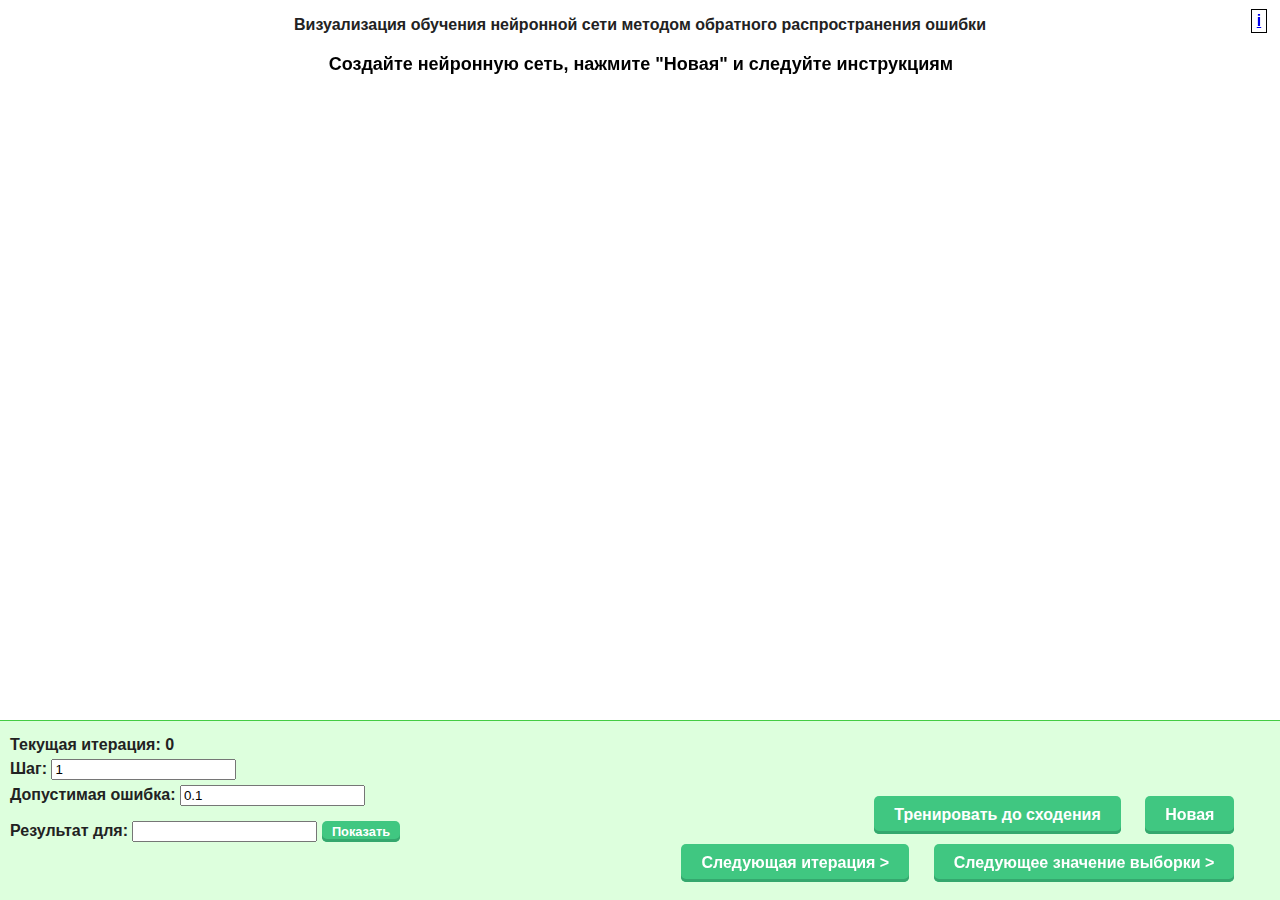
<file: index.html>
<!DOCTYPE html>
<html>
<head>
	<title>Визуализация обучения нейронной сети</title>
	<link href="style.css" rel="stylesheet">
</head>
<body>
<script src="main3.js"></script>
<p id = "header">Визуализация обучения нейронной сети методом обратного распространения ошибки</p>
<div id = "canvas"><canvas id = 'mainlist'></canvas></div>
<script type="text/javascript">
	function drawEllipse(ctx, x, y, a, b) {
		ctx.save();
		ctx.beginPath();
		ctx.translate(x, y);
		ctx.scale(a / b, 1);
		ctx.arc(0, 0, b, 0, Math.PI * 2, true);
		ctx.restore();
		ctx.strokeStyle = "#000";
		ctx.closePath();
		ctx.stroke();
	}
	//60pxx30px
	function drawStructure(NN1)
	{
		var aEll = 30;
		var bEll = 20;
		var LenWeight = 30;
		var MarginRound = 20;
		var CntLineWeight = NN1.structure.length - 1;
		var MaxCntOfWeights = Math.max.apply(null, NN1.structure);
		var canvasWidth = NN1.structure.length*aEll*2 + (CntLineWeight+0.5)*MaxCntOfWeights*LenWeight;
		var canvasHeight = Math.max.apply(null, NN1.structure)*(bEll*2 + MarginRound);
		var TextWeightSize = 10;
		var TextValueSize = 10;

		document.getElementById('mainlist').height = canvasHeight;
		document.getElementById('mainlist').width = canvasWidth;
		document.getElementById('mainlist').style = 'width:' + canvasWidth + 'px; height: ' + canvasHeight + 'px;';
		var draw = document.getElementById("mainlist");
		if (draw.getContext){
			var ctx = draw.getContext('2d');
			ctx.clearRect(0, 0, canvasWidth, canvasHeight);
			ctx.beginPath();
			var x = aEll;

			for (var i  = 0; i < NN1.layers.length; i++)
			{
				
				
				var y = (canvasHeight - NN1.structure[i]*(bEll*2 + MarginRound))/2 - bEll ;

				for (var j = 0; j < NN1.layers[i].neurons.length; j++)
				{
					
					y += bEll*2 + MarginRound;
	       			drawEllipse(ctx, x,y,aEll, bEll);
	       			ctx.fillStyle = "#000";
				    ctx.font = "bold 15px Arial";
				    ctx.fillText(NN1.layers[i].neurons[j].value.toFixed(3), x-18, y+5);
				   
	       			if (i > 0){
		       			for (var k = 0; k < CountLines; k++)
		       			{
		       				ctx.beginPath();
		       				ctx.moveTo(Linex1, Liney1 + k*(bEll*2+MarginRound));
		       				var Linex2 = x - aEll;
		       				var Liney2 = y;
		       				ctx.lineTo(Linex2, Liney2);
		       				ctx.strokeStyle = "#ddd";
		       				ctx.closePath();
		       				ctx.stroke();
		       				
		       			}
		       		}
				}

				var Linex1 = x+aEll;
				var CountLines = NN1.structure[i];
				var Liney1 = y-((bEll)*2+MarginRound)*(CountLines-1);
				x += aEll*2+MaxCntOfWeights*LenWeight;

			}
			var x = aEll;
			for (var i  = 0; i < NN1.layers.length; i++)
				{
					var y = (canvasHeight - NN1.structure[i]*(bEll*2 + MarginRound))/2 - bEll ;
					for (var j = 0; j < NN1.layers[i].neurons.length; j++)
					{
						y += bEll*2 + MarginRound;
						var StrWeight = '[';
						for (var n1 = 1; n1 < NN1.layers[i].neurons[j].connects.length; n1 += 2)
					    {
					    	ctx.fillStyle = "#000";
					    	ctx.font = "bold 12px Arial";
					    	StrWeight += (NN1.layers[i].neurons[j].connects[n1].toFixed(2));
					    	if (n1 < NN1.layers[i].neurons[j].connects.length-1)
					    	{
					    		StrWeight += ', ';
					    	}
					    	
					    }
					    StrWeight += ']';
					    if (i > 0){
					    	ctx.fillText(StrWeight, x - ctx.measureText(StrWeight).width/2, y-bEll-5);
					    }
					}
					x += aEll*2+MaxCntOfWeights*LenWeight;
				}
		}
	}
var NN1 = 'No';
function drawNo()
{
	

	
	var draw = document.getElementById("mainlist");
	if (draw.getContext){
		var ctx = draw.getContext('2d');
		ctx.beginPath()
		ctx.fillStyle = "#000";
		ctx.font = "bold 20px Arial";
		var strBegin = 'Создайте нейронную сеть, нажмите "Новая" и следуйте инструкциям';
		var canvasWidth = ctx.measureText(strBegin).width;
		document.getElementById('mainlist').width = canvasWidth;
		ctx.font = "bold 18px Arial";
		ctx.fillText(strBegin,  (canvasWidth - ctx.measureText(strBegin).width)/2, 20);//ctx.measureText(strBegin).height*2);
		ctx.closePath()
	}
}
drawNo();
function isNumeric(n) 
{
		return !isNaN(parseFloat(n)) && isFinite(n);
}
function NextStep(inputArr, outputArr)
{
	TrainStep = 0;
	if (NN1 !== 'No'){
		count = document.getElementById("StepCount").value;
		if (!(isNumeric(count)))
		{
			alert('Неверно введен шаг итерации');
		}
		else
		{
			for (var cnt = 0; cnt < count; cnt++)
			{
				for (var i = 0; i < inputArr.length; i++){
					NN1.TrainOne(inputArr[i], outputArr[i]);
				}
				NN1.step++;
			}
		}
		
		document.getElementById("CurrIt").innerHTML = "Текущая итерация: " + NN1.step; //В class NN надо добавить это
		NN1.ResultOne(inputArr[inputArr.length-1]);
		drawStructure(NN1);
	} else{
		alert ('Нет нейронной сети');
	}
}
var TrainStep = 0;
function NextTrainStep(inputArr, outputArr)
{
	if (NN1 !== 'No'){
		NN1.TrainOne(inputArr[TrainStep], outputArr[TrainStep]);
		NN1.ResultOne(inputArr[TrainStep]);
		TrainStep++;
		if (TrainStep >= inputArr.length)
		{
			TrainStep = 0;
			NN1.step++;
			document.getElementById("CurrIt").innerHTML = "Текущая итерация: " + NN1.step;
		}
		drawStructure(NN1);
	} else {
		alert ('Нет нейронной сети');
	}
}
function NewNN()
{
	 document.getElementById('NewNNpopup').style.display = 	'block';
}

function NewNNClose()
{
	 document.getElementById('NewNNpopup').style.display = 	'none';
}
var countOfData = 1;
var inputArr = [];
var outputArr = [];
function StrArrToNum(arr)
{
	for (var i = 0; i < arr.length; i++)
	{
		if (isNumeric(arr[i]))
		{
		arr[i] = Number(arr[i]);
		} else{
			return 'Error';
		}

	}
	return arr;
}
function NewNNCreate()
{
	document.getElementById("CurrIt").innerHTML = "Текущая итерация: " + 0;
	var ErrorF = false;
	inputArr = [];
	outputArr = [];
	var structure = document.getElementById('NewNNStructure').value;
	structure = structure.split(' ');
	structure = StrArrToNum(structure);
	if ((structure === 'Error') && (!ErrorF))
	{
		alert("Неверный формат для структуры нейронной сети");
		ErrorF = true;
	}
	NN1 = new NeuralNetwork(structure);
	for (var i = 1; i < countOfData+1; i++)
	{
		var input = document.getElementById('input'+i).value;
		var output = document.getElementById('output'+i).value;
		input = input.split(' ');
		output = output.split(' ');
		input = StrArrToNum(input);
		output = StrArrToNum(output);
		if (((input === 'Error') || (output === 'Error') || (input.length !== structure[0]) || (output.length !== structure[structure.length-1])) && (!ErrorF))
		{
			alert('Неверные входные данные для элемента выборки ' + (Math.ceil(i)));
			ErrorF = true;
		}else
		{
			inputArr.push(input);
			outputArr.push(output);
		}

	}
	if (!ErrorF)
	{
		NN1.ResultOne(inputArr[0])
		drawStructure(NN1);
		NewNNClose();
	}

}

function plusOne()
{
	countOfData++;
	var newLabel = document.createElement('span');
	newLabel.id = 'label'+countOfData;
	var newInput = document.createElement('input');
	newInput.type = "text";
	newInput.name = "NewNNData";
	newInput.id = "input" + countOfData;
	newInput.className = "dataNewIn";
	var newOutput = document.createElement('input');
	newOutput.type = "text";
	newOutput.name = "NewNNData";
	newOutput.id = "output" + countOfData;
	newOutput.className = "dataNewOut";
	var parent = document.getElementById('output' + (countOfData-1));
	parent.parentNode.insertBefore(newOutput, parent.nextSibling);
	parent.parentNode.insertBefore(newInput, parent.nextSibling);
	parent.parentNode.insertBefore(newLabel, parent.nextSibling);

	newLabel.innerHTML = countOfData + ': ';
}
function minusOne()
{
	
	var input = document.getElementById("input" + countOfData);
	input.parentNode.removeChild(input);
	var output = document.getElementById("output" + countOfData);
	output.parentNode.removeChild(output);
	var label = document.getElementById("label" + countOfData);
	label.parentNode.removeChild(label);
	countOfData--;

}

function maxErrorF()
{
	var maxError = 0;

	for (var i = 0; i < inputArr.length; i++){
		NN1.ResultOne(inputArr[i]);
		for (var j = 0; j < NN1.layers[NN1.layers.length-1].neurons.length; j++)
		{
			
			if (maxError < Math.abs(outputArr[i][j] - NN1.layers[NN1.layers.length-1].neurons[j].value))
			{
				maxError = Math.abs(outputArr[i][j] - NN1.layers[NN1.layers.length-1].neurons[j].value);
			}
		}
	}
	return maxError;

}

function TrainUntil()
{
	if (NN1 === 'No')
	{
		alert('Нет нейронной сети');
	}
	else
	{
		var RUShure = confirm('Вы хотите обучить нейронную сеть до схождения? Это может занять очень длительное время.');
		if (RUShure){
			var butt = document.getElementById('TrainUntilBut');
			var ErrorCan = document.getElementById('ErrorCan').value;
			while (ErrorCan <= maxErrorF())
			{
				//console.log(maxErrorF());
				for (var i = 0; i < inputArr.length; i++)
				{
					NN1.TrainOne(inputArr[i], outputArr[i]);
					NN1.step++;
					if (NN1.step%100 === 0)
					{
						document.getElementById("CurrIt").innerHTML = "Текущая итерация: " + NN1.step;
					}
				}
			}
			drawStructure(NN1);
			document.getElementById("CurrIt").innerHTML = "Текущая итерация: " + NN1.step;
		}
	}
}

function ResultFor()
{
	if (NN1 !== 'No'){
		var input = document.getElementById('ResultFor').value;
		input = input.split(' ');
		input = StrArrToNum(input);
		if (input === 'Error' )
		{
			alert ('Неверный формат входных данных');
		}
		else if (input.length !== NN1.structure[0])
		{
			alert('Неверная размерность входных данных');
		} else 
		{
			NN1.ResultOne(input);
			drawStructure(NN1)
		}
	}else {
		alert ('Нет нейронной сети');
	}
}
</script>
<div class = 'info'>
	<a href = "https://github.com/werytert/Visualization-of-NN-learning" target="_blank">i</a>
</div>
<div class = "ControlPanel">
	<div class = "InfoPanel">
		<div class = "infoDiv">
		<span class = "InfoLabel" id = "CurrIt">Текущая итерация: 0</span>
		</div>
		<div class = "infoDiv">
		<span class = "InfoLabel">Шаг: </span><input type="text" name="Step" id = "StepCount" value = "1">
		</div>
		<div class = "infoDiv">
		<span class = "InfoLabel">Допустимая ошибка: </span><input type="text" name="Step" id = "ErrorCan" value = "0.1">
		</div>
		<div class = "infoDiv">
		<span class = "InfoLabel">Результат для: </span><input type="text" name="Step" id = "ResultFor" value = "">
		<input class = "ControlButton ResultFor" type="button" value="Показать" name="ResultFor" OnClick="ResultFor()">
		</div>
	</div>
	<div class = "ControlButtons">
		<input id = "TrainUntilBut" class = "ControlButton" type="button" value="Тренировать до сходения" name="NextStepButton" OnClick="TrainUntil()">
		<input class = "ControlButton" type="button" value="Новая" name="NextStepButton" OnClick="NewNN()">
		<br>
		<input class = "ControlButton" type="button" value="Следующая итерация >" name="NextStepButton" OnClick="NextStep(inputArr, outputArr);">
		<input class = "ControlButton" type="button" value="Следующее значение выборки >" name="NextStepButton" OnClick="NextTrainStep(inputArr, outputArr);">
	</div>
	
</div>
<div id = "NewNNpopup">
	<p class = "popupHeader">Новая нейронная сеть</p>
	<p>Напишите количество нейронов на каждом слое через пробел, например "2 3 5 1"</p>
	<input type="text" name="NewNNData" id = "NewNNStructure">
	<br>
	
	<p class = "popupHeader">Входные и выходные данные</p>
	<div id = "newData">
		<span id = 'label1'>1: </span><input type="text" name="NewNNData" id = "input1" class = 'dataNewIn'><input type="text" name="NewNNData" id = "output1" class = 'dataNewOut'>
	</div>
	<input class = "ControlButton plusButton" type="button" value = "+" name="" OnClick="plusOne()">
	<input class = "ControlButton plusButton" type="button" value = "-" name="" OnClick="minusOne()">
	<br>
	<div class = "okCan">
		<input class = "ControlButton" type="button" value = "Cancel" name="" OnClick="NewNNClose()">
		<input class = "ControlButton" type="button" value = "Ok" name="" OnClick="NewNNCreate()">
	</div>
</div>
</body>
</html>
</file>
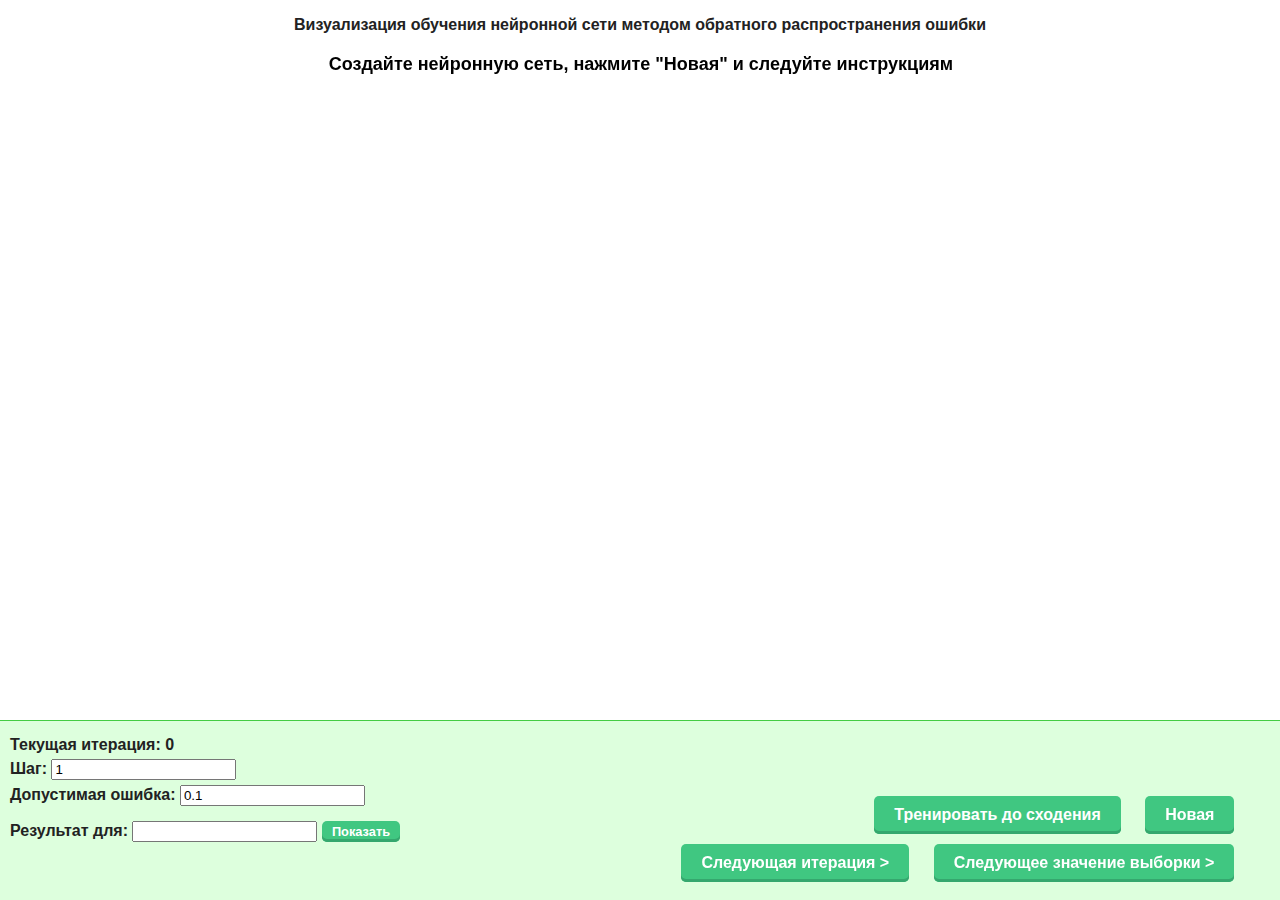
<file: canvasindex.html>
<!DOCTYPE html>
<html>
<head>
	<title>Визуализация обучения нейронной сети</title>
	<link href="style.css" rel="stylesheet">
</head>
<body>
<script src="main3.js"></script>
<p id = "header">Визуализация обучения нейронной сети методом обратного распространения ошибки</p>
<div id = "canvas"><canvas id = 'mainlist'></canvas></div>
<script type="text/javascript">
	function drawEllipse(ctx, x, y, a, b) {
		ctx.save();
		ctx.beginPath();
		ctx.translate(x, y);
		ctx.scale(a / b, 1);
		ctx.arc(0, 0, b, 0, Math.PI * 2, true);
		ctx.restore();
		ctx.strokeStyle = "#000";
		ctx.closePath();
		ctx.stroke();
	}
	//60pxx30px
	function drawStructure(NN1)
	{
		var aEll = 30;
		var bEll = 20;
		var LenWeight = 30;
		var MarginRound = 20;
		var CntLineWeight = NN1.structure.length - 1;
		var MaxCntOfWeights = Math.max.apply(null, NN1.structure);
		var canvasWidth = NN1.structure.length*aEll*2 + (CntLineWeight+0.5)*MaxCntOfWeights*LenWeight;
		var canvasHeight = Math.max.apply(null, NN1.structure)*(bEll*2 + MarginRound);
		var TextWeightSize = 10;
		var TextValueSize = 10;

		document.getElementById('mainlist').height = canvasHeight;
		document.getElementById('mainlist').width = canvasWidth;
		document.getElementById('mainlist').style = 'width:' + canvasWidth + 'px; height: ' + canvasHeight + 'px;';
		var draw = document.getElementById("mainlist");
		if (draw.getContext){
			var ctx = draw.getContext('2d');
			ctx.clearRect(0, 0, canvasWidth, canvasHeight);
			ctx.beginPath();
			var x = aEll;

			for (var i  = 0; i < NN1.layers.length; i++)
			{
				
				
				var y = (canvasHeight - NN1.structure[i]*(bEll*2 + MarginRound))/2 - bEll ;

				for (var j = 0; j < NN1.layers[i].neurons.length; j++)
				{
					
					y += bEll*2 + MarginRound;
	       			drawEllipse(ctx, x,y,aEll, bEll);
	       			ctx.fillStyle = "#000";
				    ctx.font = "bold 15px Arial";
				    ctx.fillText(NN1.layers[i].neurons[j].value.toFixed(3), x-18, y+5);
				   
	       			if (i > 0){
		       			for (var k = 0; k < CountLines; k++)
		       			{
		       				ctx.beginPath();
		       				ctx.moveTo(Linex1, Liney1 + k*(bEll*2+MarginRound));
		       				var Linex2 = x - aEll;
		       				var Liney2 = y;
		       				ctx.lineTo(Linex2, Liney2);
		       				ctx.strokeStyle = "#ddd";
		       				ctx.closePath();
		       				ctx.stroke();
		       				
		       			}
		       		}
				}

				var Linex1 = x+aEll;
				var CountLines = NN1.structure[i];
				var Liney1 = y-((bEll)*2+MarginRound)*(CountLines-1);
				x += aEll*2+MaxCntOfWeights*LenWeight;

			}
			var x = aEll;
			for (var i  = 0; i < NN1.layers.length; i++)
				{
					var y = (canvasHeight - NN1.structure[i]*(bEll*2 + MarginRound))/2 - bEll ;
					for (var j = 0; j < NN1.layers[i].neurons.length; j++)
					{
						y += bEll*2 + MarginRound;
						var StrWeight = '[';
						for (var n1 = 1; n1 < NN1.layers[i].neurons[j].connects.length; n1 += 2)
					    {
					    	ctx.fillStyle = "#000";
					    	ctx.font = "bold 12px Arial";
					    	StrWeight += (NN1.layers[i].neurons[j].connects[n1].toFixed(2));
					    	if (n1 < NN1.layers[i].neurons[j].connects.length-1)
					    	{
					    		StrWeight += ', ';
					    	}
					    	
					    }
					    StrWeight += ']';
					    if (i > 0){
					    	ctx.fillText(StrWeight, x - ctx.measureText(StrWeight).width/2, y-bEll-5);
					    }
					}
					x += aEll*2+MaxCntOfWeights*LenWeight;
				}
		}
	}
var NN1 = 'No';
function drawNo()
{
	

	
	var draw = document.getElementById("mainlist");
	if (draw.getContext){
		var ctx = draw.getContext('2d');
		ctx.beginPath()
		ctx.fillStyle = "#000";
		ctx.font = "bold 20px Arial";
		var strBegin = 'Создайте нейронную сеть, нажмите "Новая" и следуйте инструкциям';
		var canvasWidth = ctx.measureText(strBegin).width;
		document.getElementById('mainlist').width = canvasWidth;
		ctx.font = "bold 18px Arial";
		ctx.fillText(strBegin,  (canvasWidth - ctx.measureText(strBegin).width)/2, 20);//ctx.measureText(strBegin).height*2);
		ctx.closePath()
	}
}
drawNo();
function isNumeric(n) 
{
		return !isNaN(parseFloat(n)) && isFinite(n);
}
function NextStep(inputArr, outputArr)
{
	TrainStep = 0;
	if (NN1 !== 'No'){
		count = document.getElementById("StepCount").value;
		if (!(isNumeric(count)))
		{
			alert('Неверно введен шаг итерации');
		}
		else
		{
			for (var cnt = 0; cnt < count; cnt++)
			{
				for (var i = 0; i < inputArr.length; i++){
					NN1.TrainOne(inputArr[i], outputArr[i]);
				}
				NN1.step++;
			}
		}
		
		document.getElementById("CurrIt").innerHTML = "Текущая итерация: " + NN1.step; //В class NN надо добавить это
		NN1.ResultOne(inputArr[inputArr.length-1]);
		drawStructure(NN1);
	} else{
		alert ('Нет нейронной сети');
	}
}
var TrainStep = 0;
function NextTrainStep(inputArr, outputArr)
{
	if (NN1 !== 'No'){
		NN1.TrainOne(inputArr[TrainStep], outputArr[TrainStep]);
		NN1.ResultOne(inputArr[TrainStep]);
		TrainStep++;
		if (TrainStep >= inputArr.length)
		{
			TrainStep = 0;
			NN1.step++;
			document.getElementById("CurrIt").innerHTML = "Текущая итерация: " + NN1.step;
		}
		drawStructure(NN1);
	} else {
		alert ('Нет нейронной сети');
	}
}
function NewNN()
{
	 document.getElementById('NewNNpopup').style.display = 	'block';
}

function NewNNClose()
{
	 document.getElementById('NewNNpopup').style.display = 	'none';
}
var countOfData = 1;
var inputArr = [];
var outputArr = [];
function StrArrToNum(arr)
{
	for (var i = 0; i < arr.length; i++)
	{
		if (isNumeric(arr[i]))
		{
		arr[i] = Number(arr[i]);
		} else{
			return 'Error';
		}

	}
	return arr;
}
function NewNNCreate()
{
	var ErrorF = false;
	inputArr = [];
	outputArr = [];
	var structure = document.getElementById('NewNNStructure').value;
	structure = structure.split(' ');
	structure = StrArrToNum(structure);
	if ((structure === 'Error') && (!ErrorF))
	{
		alert("Неверный формат для структуры нейронной сети");
		ErrorF = true;
	}
	NN1 = new NeuralNetwork(structure);
	for (var i = 1; i < countOfData+1; i++)
	{
		var input = document.getElementById('input'+i).value;
		var output = document.getElementById('output'+i).value;
		input = input.split(' ');
		output = output.split(' ');
		input = StrArrToNum(input);
		output = StrArrToNum(output);
		if (((input === 'Error') || (output === 'Error') || (input.length !== structure[0]) || (output.length !== structure[structure.length-1])) && (!ErrorF))
		{
			alert('Неверные входные данные для элемента выборки ' + (Math.ceil(i)));
			ErrorF = true;
		}else
		{
			inputArr.push(input);
			outputArr.push(output);
		}

	}
	if (!ErrorF)
	{
		NN1.ResultOne(inputArr[0])
		drawStructure(NN1);
		NewNNClose();
	}

}

function plusOne()
{
	countOfData++;
	var newLabel = document.createElement('span');
	newLabel.id = 'label'+countOfData;
	var newInput = document.createElement('input');
	newInput.type = "text";
	newInput.name = "NewNNData";
	newInput.id = "input" + countOfData;
	newInput.className = "dataNewIn";
	var newOutput = document.createElement('input');
	newOutput.type = "text";
	newOutput.name = "NewNNData";
	newOutput.id = "output" + countOfData;
	newOutput.className = "dataNewOut";
	var parent = document.getElementById('output' + (countOfData-1));
	parent.parentNode.insertBefore(newOutput, parent.nextSibling);
	parent.parentNode.insertBefore(newInput, parent.nextSibling);
	parent.parentNode.insertBefore(newLabel, parent.nextSibling);

	newLabel.innerHTML = countOfData + ': ';
}
function minusOne()
{
	
	var input = document.getElementById("input" + countOfData);
	input.parentNode.removeChild(input);
	var output = document.getElementById("output" + countOfData);
	output.parentNode.removeChild(output);
	var label = document.getElementById("label" + countOfData);
	label.parentNode.removeChild(label);
	countOfData--;

}

function maxErrorF()
{
	var maxError = 0;

	for (var i = 0; i < inputArr.length; i++){
		NN1.ResultOne(inputArr[i]);
		for (var j = 0; j < NN1.layers[NN1.layers.length-1].neurons.length; j++)
		{
			
			if (maxError < Math.abs(outputArr[i][j] - NN1.layers[NN1.layers.length-1].neurons[j].value))
			{
				maxError = Math.abs(outputArr[i][j] - NN1.layers[NN1.layers.length-1].neurons[j].value);
			}
		}
	}
	return maxError;

}

function TrainUntil()
{
	if (NN1 === 'No')
	{
		alert('Нет нейронной сети');
	}
	else
	{
		var RUShure = confirm('Вы хотите обучить нейронную сеть до схождения? Это может занять очень длительное время.');
		if (RUShure){
			var butt = document.getElementById('TrainUntilBut');
			var ErrorCan = document.getElementById('ErrorCan').value;
			while (ErrorCan <= maxErrorF())
			{
				//console.log(maxErrorF());
				for (var i = 0; i < inputArr.length; i++)
				{
					NN1.TrainOne(inputArr[i], outputArr[i]);
					NN1.step++;
					if (NN1.step%100 === 0)
					{
						document.getElementById("CurrIt").innerHTML = "Текущая итерация: " + NN1.step;
					}
				}
			}
			drawStructure(NN1);
			document.getElementById("CurrIt").innerHTML = "Текущая итерация: " + NN1.step;
		}
	}
}

function ResultFor()
{
	if (NN1 !== 'No'){
		var input = document.getElementById('ResultFor').value;
		input = input.split(' ');
		input = StrArrToNum(input);
		if (input === 'Error' )
		{
			alert ('Неверный формат входных данных');
		}
		else if (input.length !== NN1.structure[0])
		{
			alert('Неверная размерность входных данных');
		} else 
		{
			NN1.ResultOne(input);
			drawStructure(NN1)
		}
	}else {
		alert ('Нет нейронной сети');
	}
}
</script>
<div class = "ControlPanel">
	<div class = "InfoPanel">
		<div class = "infoDiv">
		<span class = "InfoLabel" id = "CurrIt">Текущая итерация: 0</span>
		</div>
		<div class = "infoDiv">
		<span class = "InfoLabel">Шаг: </span><input type="text" name="Step" id = "StepCount" value = "1">
		</div>
		<div class = "infoDiv">
		<span class = "InfoLabel">Допустимая ошибка: </span><input type="text" name="Step" id = "ErrorCan" value = "0.1">
		</div>
		<div class = "infoDiv">
		<span class = "InfoLabel">Результат для: </span><input type="text" name="Step" id = "ResultFor" value = "">
		<input class = "ControlButton ResultFor" type="button" value="Показать" name="ResultFor" OnClick="ResultFor()">
		</div>
	</div>
	<div class = "ControlButtons">
		<input id = "TrainUntilBut" class = "ControlButton" type="button" value="Тренировать до сходения" name="NextStepButton" OnClick="TrainUntil()">
		<input class = "ControlButton" type="button" value="Новая" name="NextStepButton" OnClick="NewNN()">
		<br>
		<input class = "ControlButton" type="button" value="Следующая итерация >" name="NextStepButton" OnClick="NextStep(inputArr, outputArr);">
		<input class = "ControlButton" type="button" value="Следующее значение выборки >" name="NextStepButton" OnClick="NextTrainStep(inputArr, outputArr);">
	</div>
	
</div>
<div id = "NewNNpopup">
	<p class = "popupHeader">Новая нейронная сеть</p>
	<p>Напишите количество нейронов на каждом слое через пробел, например "2 3 5 1"</p>
	<input type="text" name="NewNNData" id = "NewNNStructure">
	<br>
	
	<p class = "popupHeader">Входные и выходные данные</p>
	<div id = "newData">
		<span id = 'label1'>1: </span><input type="text" name="NewNNData" id = "input1" class = 'dataNewIn'><input type="text" name="NewNNData" id = "output1" class = 'dataNewOut'>
	</div>
	<input class = "ControlButton plusButton" type="button" value = "+" name="" OnClick="plusOne()">
	<input class = "ControlButton plusButton" type="button" value = "-" name="" OnClick="minusOne()">
	<br>
	<div class = "okCan">
		<input class = "ControlButton" type="button" value = "Cancel" name="" OnClick="NewNNClose()">
		<input class = "ControlButton" type="button" value = "Ok" name="" OnClick="NewNNCreate()">
	</div>
</div>
</body>
</html>
</file>
<file: style.css>
body
{
	font-family: 'Open Sans', sans-serif;
	font-weight: 600;
	color: #222;
	padding: 0;
	margin: 0;
}

/*New*/

#canvas
{
	margin-bottom: 200px;
}

/*EndNew*/

.info
{
	position:fixed;	
	top:1%;
	right:1%;
	border:1px solid black;
	padding:2px 5px 2px 5px;
}


#header
{
	text-align: center;
}

.NNstructure
{
	display:flex;
	align-items: center;
}
.round
{
	border-radius: 50%;
	border: 1px solid black;
	height: 30px;
	/*width: 30px;*/
	margin: 5px;
}

.layer
{
	margin-bottom: 10px;
	margin-top: 10px;
	display:inline-block;
	
}

.value
{
	position: relative;
    top: 20%;
	text-align: center;
	vertical-align: center;
	color: green;
	margin:10px;
}

.layerName
{
	text-align: center;
	margin-right: 15px;
	margin-left:5px;
}

.InfoPanel
{
	position: fixed;
	left:0;
	margin: 10px;
}

.infoDiv
{
	margin-top:5px;
}
.ControlButtons
{
	text-align: right;
	position: fixed;
	right:2%;
	bottom: 2%;

}

#canvas
{
	text-align: center;
}

.ControlButton {
	border-radius: 5px;
	background-color: rgb(64,199,129);
	color:white;
	font-weight: 700;
	border:none;
	padding: 10px 20px 10px 20px;
	font-size: 100%;
	box-shadow: 0 -3px rgb(53,167,110) inset;
	margin-right: 20px;
	margin-top: 10px;
} 
.ControlButton:hover { background: rgb(53, 167, 110); }
.ControlButton:active {
  background: rgb(33,147,90);
  box-shadow: 0 3px rgb(33,147,90) inset;
}

.ControlPanel
{
	position: fixed;
	top:80%;
	width: 110%;
	margin: 0;
	left: -5%;
	height: 200px;
	border:1px solid #4c4;
	background-color: #dfd;
}

.NewNN
{
	position: fixed;
	right: 2%;
	margin-right: 10px;
	margin-top:10px;
}

#NewNNpopup
{
	display: none;
	position: fixed;
	top:20px;
	width: 400px;
	left:50%;
	background-color: #dfd;
	margin-left: -200px;
	padding: 5px;
	border:2px solid #4c4;
}
#NewNNpopup p
{
	text-align: justify;
}

#NewNNpopup .popupHeader
{
	text-align: center;
}

#NewNNpopup #NewNNStructure
{
	width: 100%;
}

#newData
{
	overflow-y: scroll;
    height: 150px;

}

.plusButton
{
	margin-right: 5px;
	padding: 10px 15px 10px 15px;
}

.dataNewIn
{
	width: 45%;
	margin-right: 10px;
	margin-top:5px;
}

.dataNewOut
{
	width: 45%;
}

.okCan
{
	text-align: right;
}

.ResultFor
{
	border-radius: 5px;
	background-color: rgb(64,199,129);
	color:white;
	font-weight: 700;
	border:none;
	padding: 3px 10px 3px 10px;
	font-size: 80%;
	box-shadow: 0 -3px rgb(53,167,110) inset;
	margin-right: 20px;
	margin-top: 10px;
}
</file>
